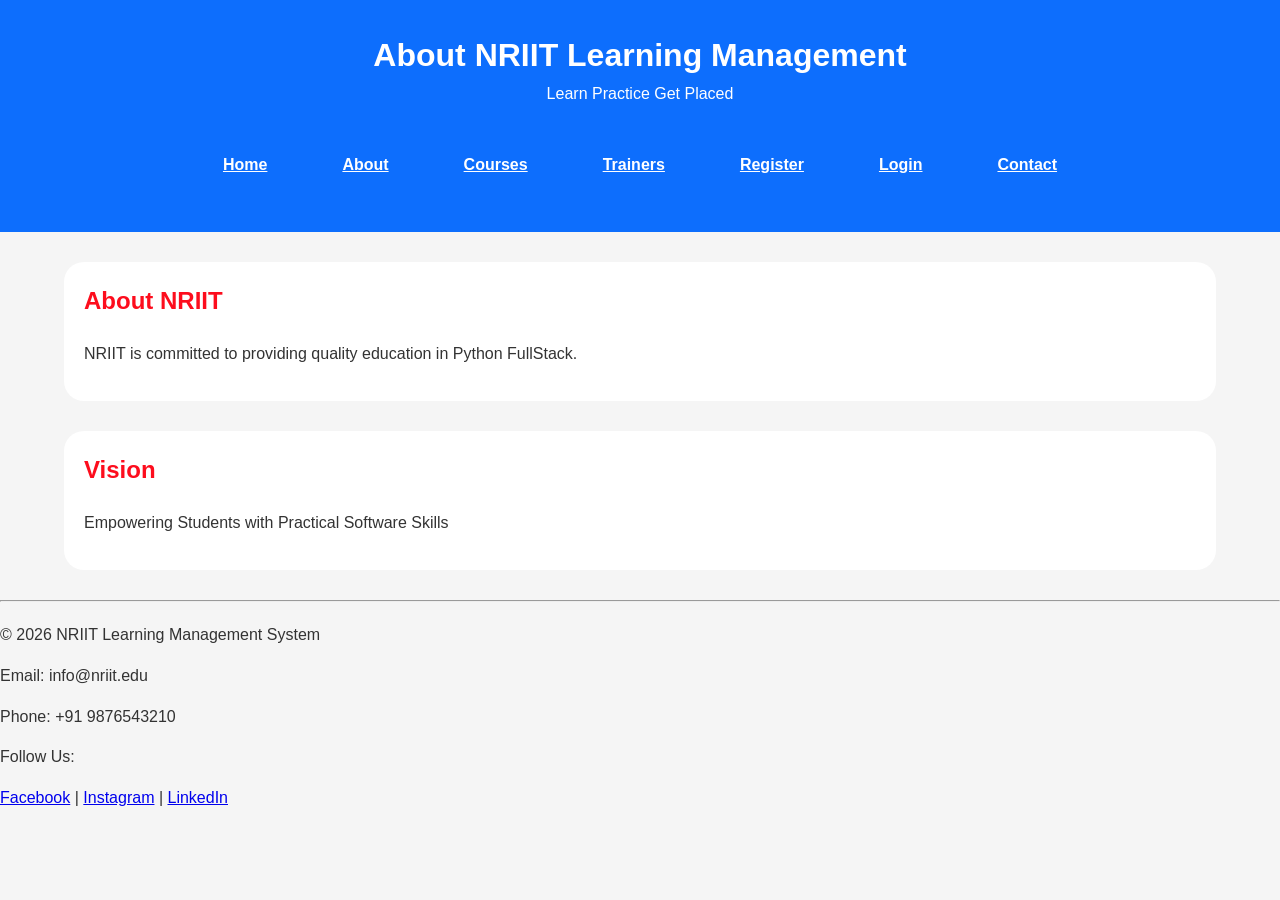
<file: about.html>
<!DOCTYPE html>
<html lang="en">

<head>
    <meta charset="UTF-8">
    <meta name="viewport" content="width=device-width, initial-scale=1.0">
    <link rel="stylesheet" href="css/style.css">
    <title>About Page</title>
</head>

<body>
    <header>
        <h1>About NRIIT Learning Management</h1>
        <p>Learn Practice Get Placed</p>
        <nav>
            <a href="index.html">Home</a>
            <a href="about.html">About</a>
            <a href="courses.html">Courses</a>
            <a href="trainers.html">Trainers</a>
            <a href="register.html">Register</a>
            <a href="login.html">Login</a>
            <a href="contact.html">Contact</a>
        </nav>
    </header>
    <main>
        <section>
            <h2>About NRIIT</h2>
            <p>
                NRIIT is committed to providing quality education in Python FullStack.
            </p>
        </section>
        <section>
            <h2>Vision</h2>
            <p>
                Empowering Students with Practical Software Skills
            </p>
        </section>
    </main>
    <footer>

        <hr>

        <p>&copy; 2026 NRIIT Learning Management System</p>

        <p>Email: info@nriit.edu</p>

        <p>Phone: +91 9876543210</p>

        <p>Follow Us:</p>

        <a href="#">Facebook</a> |

        <a href="#">Instagram</a> |

        <a href="#">LinkedIn</a>

    </footer>

</body>

</html>
</file>
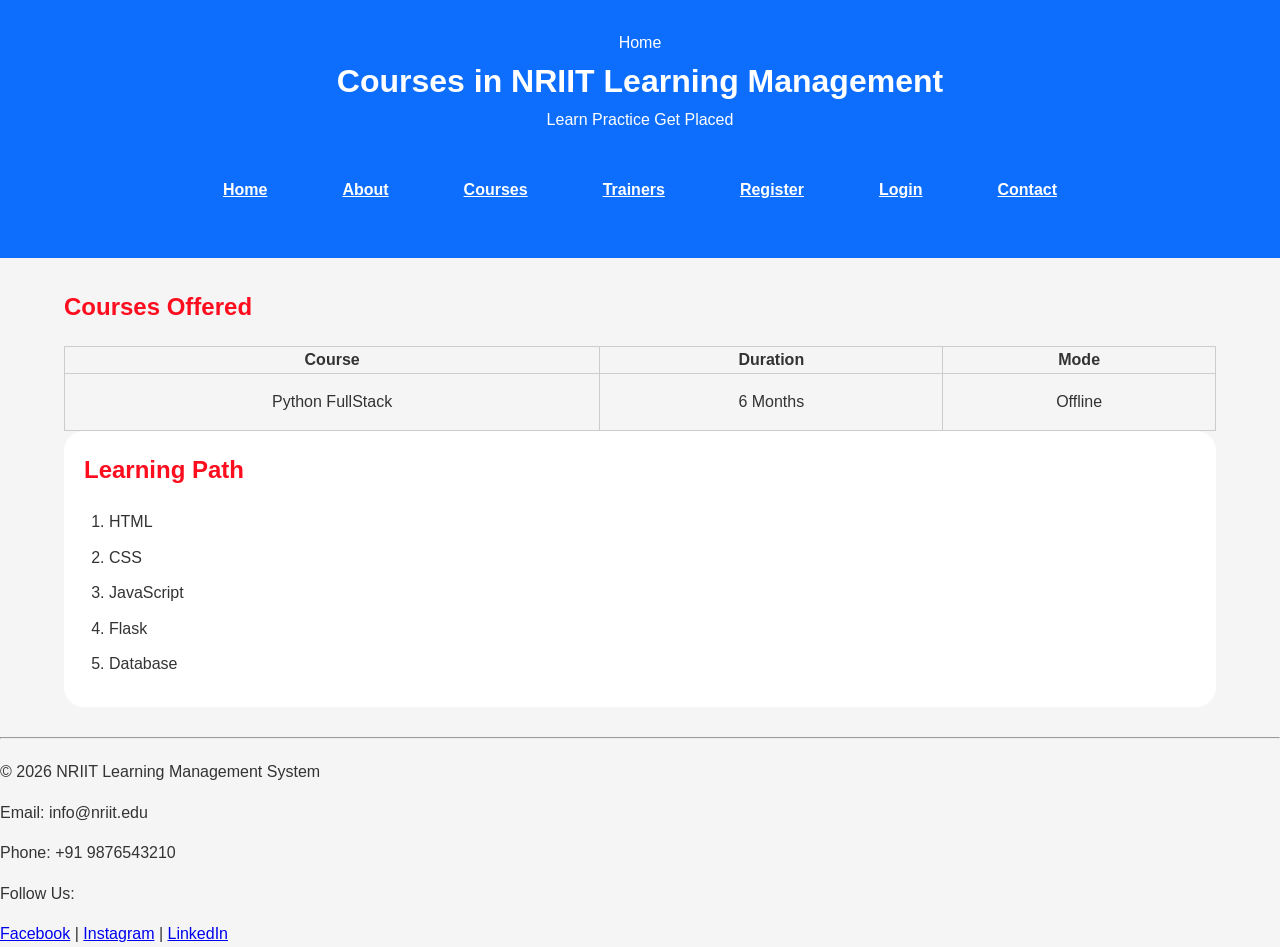
<file: courses.html>
<!doctype html>
<html lang="en">

<head>
  <meta charset="UTF-8" />
  <meta name="viewport" content="width=device-width, initial-scale=1.0" />
  <link rel="stylesheet" href="css/style.css">
  <title>Course page</title>
</head>

<body>
  <header>
    Home <br />
    <h1>Courses in NRIIT Learning Management</h1>
    <p>Learn Practice Get Placed</p>
    <nav>
      <a href="index.html">Home</a>
      <a href="about.html">About</a>
      <a href="courses.html">Courses</a>
      <a href="trainers.html">Trainers</a>
      <a href="register.html">Register</a>
      <a href="login.html">Login</a>
      <a href="contact.html">Contact</a>
    </nav>
  </header>
  <main>
    <h2>Courses Offered</h2>
    <table border="|" cellpadding="10">
      <tr>
        <th>Course</th>
        <th>Duration</th>
        <th>Mode</th>
      </tr>
      <tr>
        <td>Python FullStack</td>
        <td>6 Months</td>
        <td>Offline</td>
      </tr>
    </table>
    <section>
      <h2>Learning Path</h2>
      <ol>
        <li>HTML</li>
        <li>CSS</li>
        <li>JavaScript</li>
        <li>Flask</li>
        <li>Database</li>
      </ol>
    </section>
  </main>
  <footer>

    <hr>

    <p>&copy; 2026 NRIIT Learning Management System</p>

    <p>Email: info@nriit.edu</p>

    <p>Phone: +91 9876543210</p>

    <p>Follow Us:</p>

    <a href="#">Facebook</a> |

    <a href="#">Instagram</a> |

    <a href="#">LinkedIn</a>

  </footer>
</body>

</html>
</file>
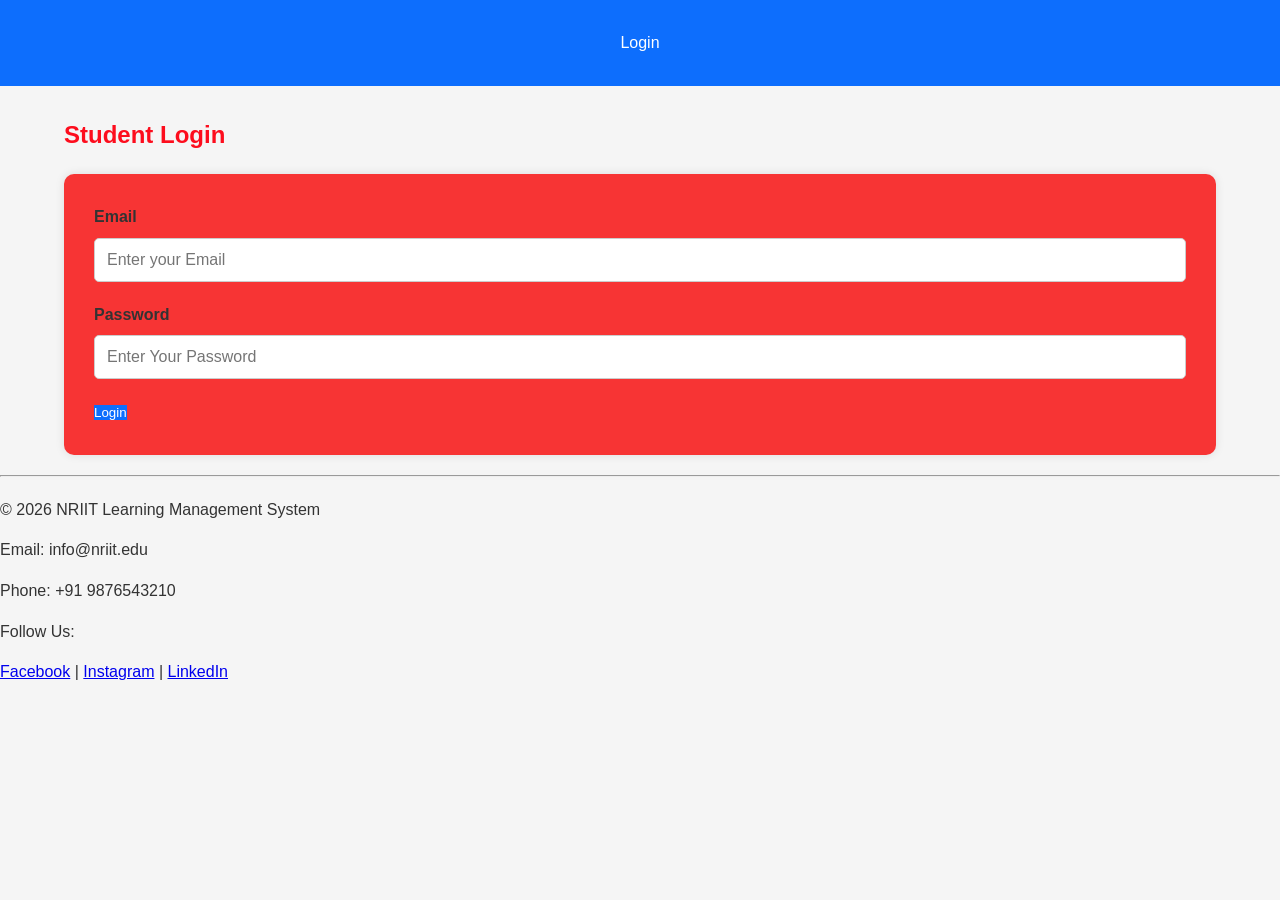
<file: login.html>
<!DOCTYPE html>
<html lang="en">

<head>
    <meta charset="UTF-8">
    <meta name="viewport" content="width=device-width, initial-scale=1.0">
    <link rel="stylesheet" href="css/style.css">
    <title>Login Page</title>
</head>

<body>
    <header>Login</header>
    <main>
        <h2>Student Login</h2>
        <form>
            <label>Email</label><br>
            <input type="email" placeholder="Enter your Email"><br>
            <label>Password</label><br>
            <input type="password" placeholder="Enter Your Password"> <br>
            <input type="submit" value="Login">

        </form>
    </main>
    <footer>

        <hr>

        <p>&copy; 2026 NRIIT Learning Management System</p>

        <p>Email: info@nriit.edu</p>

        <p>Phone: +91 9876543210</p>

        <p>Follow Us:</p>

        <a href="#">Facebook</a> |

        <a href="#">Instagram</a> |

        <a href="#">LinkedIn</a>

    </footer>
</body>

</html>
</file>
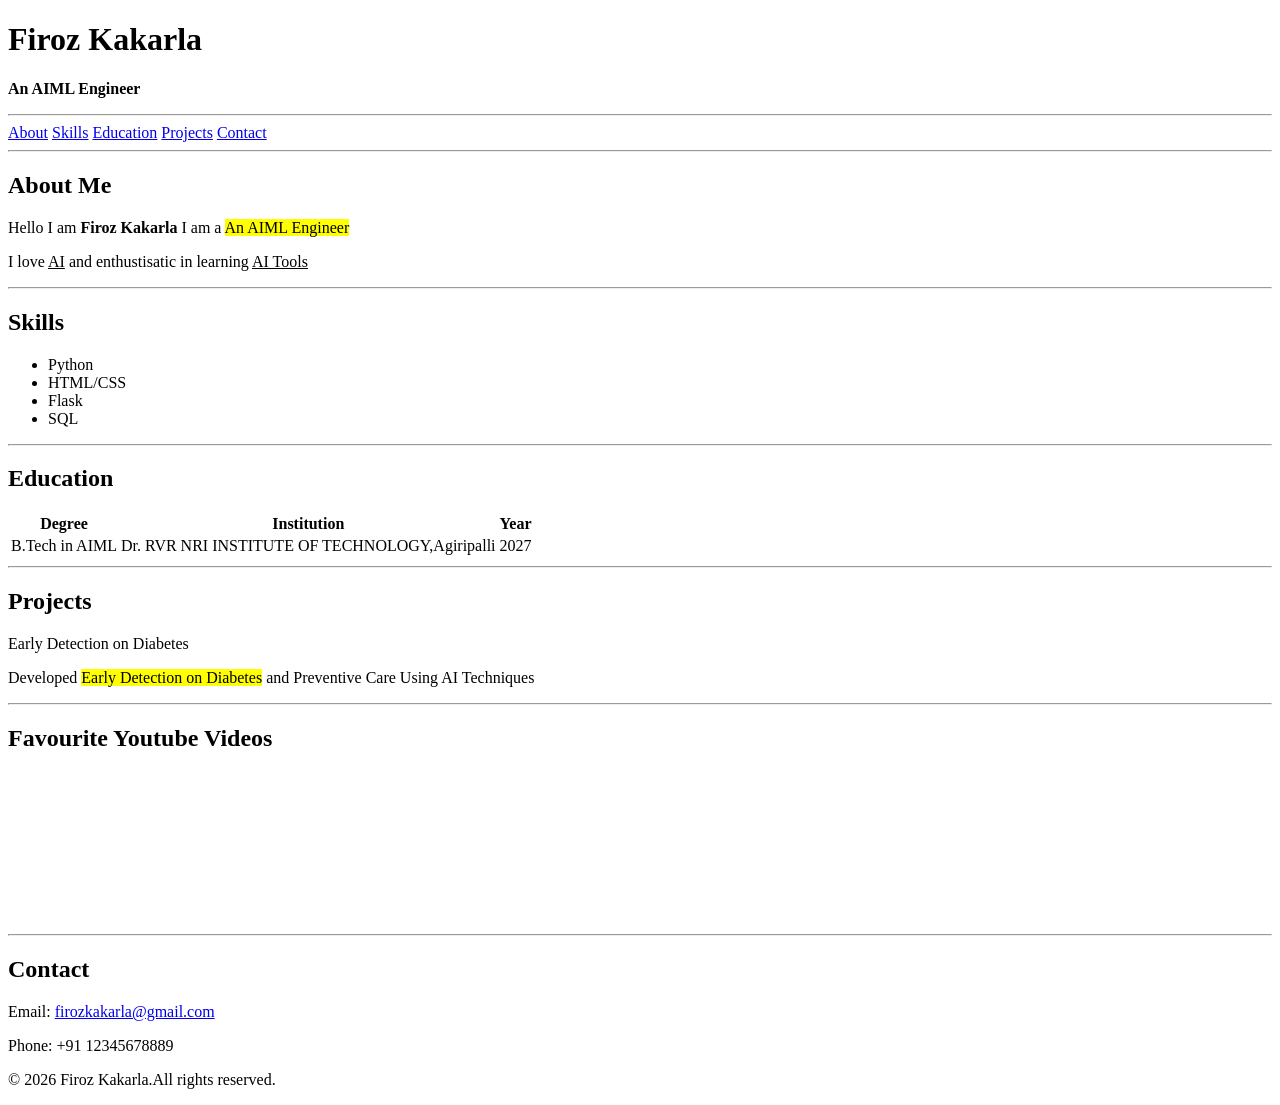
<file: portfolio.html>
<!DOCTYPE html>
<html lang="en">
<head>
    <meta charset="UTF-8">
    <meta name="viewport" content="width=device-width, initial-scale=1.0">
    <title>Document</title>
</head>
<body>
    <header>
        <h1>Firoz Kakarla</h1>
        <p><b>An AIML Engineer</b></p>
    </header>
    <hr>
    <! -- Navigation bar -- >
    <nav>
        <a href="#about">About</a>
        <a href="#skills">Skills</a>
        <a href="#education">Education</a>
        <a href="#projects">Projects</a>
        <a href="#contact">Contact</a>
    </nav>
    <hr>
    <! -- About Me -- >
    <section id="about">
        <h2>About Me</h2>
        <p>Hello I am <strong>Firoz Kakarla</strong> I am a <mark>An AIML Engineer</mark></p>
        <p>I love <u>AI</u> and enthustisatic in learning <u>AI Tools</u></p>
    </section>
    <hr>
    <! -- Skills section -- >
    <section id="skills">
        <h2>Skills</h2>
        <ul>
            <li>Python</li>
            <li>HTML/CSS</li>
            <li>Flask</li>
            <li>SQL</li>
        </ul>
    </section>
    <hr>
    <! -- Education Section -- >
    <section id="Education">
        <h2>Education</h2>
        <table>
            <th>Degree</th>
            <th>Institution</th>
            <th>Year</th>
            <tr>
                <td>B.Tech in AIML</td>
                <td>Dr. RVR NRI INSTITUTE OF TECHNOLOGY,Agiripalli</td>
                <td>2027</td>
            </tr>
        </table>
    </section>
    <hr>
    <! -- Projects Section -- >
    <section id="Projects">
        <h2>Projects</h2>
        <article>Early Detection on Diabetes</article>
        <p>Developed <mark>Early Detection on Diabetes</mark> and Preventive Care Using AI Techniques</p>
    </section>
    <hr>
    <section>
        <h2>Favourite Youtube Videos</h2>
        <iframe src="https://www.youtube.com/live/ayhZkE_RT54?si=I4SxyGnEC_3bcqeP" frameborder="0" title="UNQ GAMER"></iframe>
    </section>
    <hr>
    <! -- Contact Section -- >
    <section id="Contact">
        <h2>Contact</h2>
        <p>Email: <a href="firozkakarla@gmail.com">firozkakarla@gmail.com</a></p>
        <p>Phone: +91 12345678889</p>
    </section>
    <footer>
        <p>&copy; 2026 Firoz Kakarla.All rights reserved.</p>
    </footer>
</body>
</html>
</file>
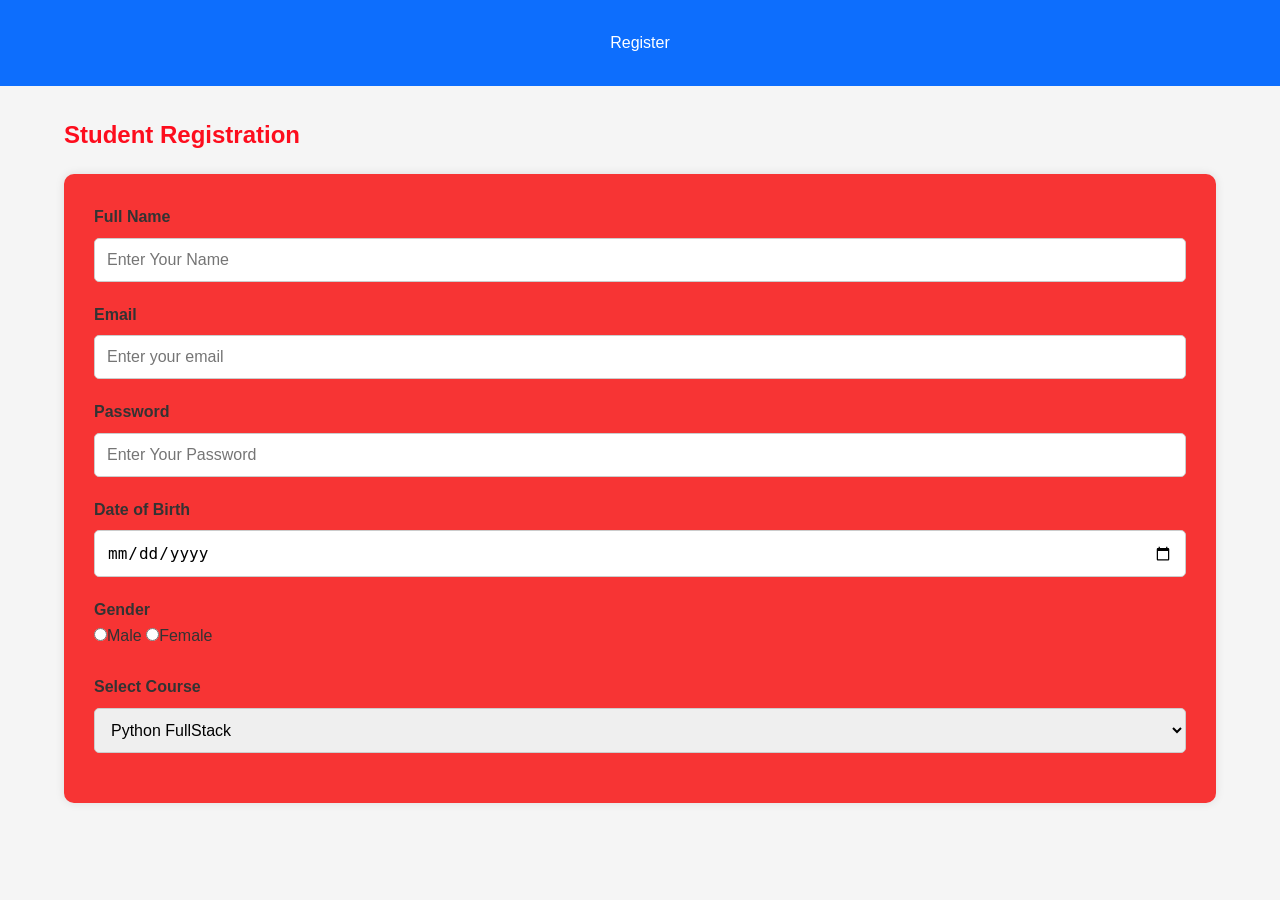
<file: register.html>
<!DOCTYPE html>
<html lang="en">

<head>
    <meta charset="UTF-8">
    <meta name="viewport" content="width=device-width, initial-scale=1.0">
    <link rel="stylesheet" href="css/style.css">
    <title>Register page</title>
</head>

<body>
    <header>Register</header>
    <main>
        <h2>Student Registration </h2>
        <form>
            <label>Full Name</label><br>
            <input type="text" placeholder="Enter Your Name"><br>
            <label>Email</label><br>
            <input type="email" placeholder="Enter your email"><br>
            <label>Password</label><br>
            <input type="password" placeholder="Enter Your Password"><br>
            <label>Date of Birth</label><br>
            <input type="date" placeholder="DOB"><br>
            <label>Gender</label><br>
            <input type="radio" name="gender">Male
            <input type="radio" name="gender">Female <br><br>
            <label>Select Course</label>
            <br>
            <select>
                <option>Python FullStack</option>
                <option>Java FullStack</option>
            </select>
        </form>
    </main>

</body>

</html>
</file>
<file: css/style.css>
* {
    margin: 0;
    padding: 0;
    box-sizing: border-box;
}

body {
    font-family: Arial, Arial, Helvetica, sans-serif;
    background-color: #f5f5f5;
    color: #333;
    line-height: 1.6;
}

header {
    background-color: #0d6efd;
    color: #fff;
    padding: 30px;
    text-align: center;
}

hr {
    margin: 20px 0;
}

nav{

    display:flex;

    justify-content:center;

    gap:25px;

    margin-top:20px;

    flex-wrap:wrap;

}

nav a {
    color: #fff;
    margin: 15px;
    font-weight: bold;
    padding: 10px;
    text-align: center;
}

nav a:hover {
    background-color: #fff;
    color: #0d6efd;
    border-radius: 5px;
}

main {
    margin: auto;
    width: 90%;
    margin-top: 30px;
}

section {
    margin-bottom: 30px;
    background-color: #fff;
    padding: 20px;
    border-radius: 20px;
}

h2 {
    margin-bottom: 20px;
    color: #fd0d1d;
}

p {
    margin-bottom: 15px;
}

.banner {
    width: 80%;
    height: 200px;
    margin-bottom: 20px;
}

ul {
    padding-left: 20px;
}

li {
    margin-bottom: 10px;
}

article {
    margin-top: 20px;
    border-radius: 10px;
    border: 1px solid #ccc;
    padding: 15px;
}

article:hover {
    background-color: #f0f0f0;
}

table {

    width: 100%;

    border-collapse: collapse;

    margin-top: 20px;

}

table {

    width: 100%;

    border-collapse: collapse;

    margin-top: 20px;

}

td {

    padding: 15px;

    text-align: center;

}

table,
th,
td {

    border: 1px solid #ccc;

}

tr:hover {

    background: #eef5ff;

}

ol {

    padding-left: 25px;

}

ol li {

    margin-bottom: 10px;

}

form {

    background: rgb(247, 52, 52);

    padding: 30px;

    border-radius: 10px;

    box-shadow: 0 0 10px rgba(0, 0, 0, .1);

}

label {

    font-weight: bold;

}

input:not([type="radio"]):not([type="checkbox"]):not([type="submit"]):not([type="button"]):not([type="reset"]) {

    width: 100%;

    padding: 12px;

    margin-top: 8px;

    margin-bottom: 20px;

    border: 1px solid #ccc;

    border-radius: 5px;

    font-size: 16px;

}

select,
textarea {

    width: 100%;

    padding: 12px;

    margin-top: 8px;

    margin-bottom: 20px;

    border: 1px solid #ccc;

    border-radius: 5px;

    font-size: 16px;

}

input[type="submit"] {

    background: #0d6efd;

    color: white;

    border: none;

    cursor: pointer;

}

input[type="submit"]:hover {

    background: #084298;

}

input[type="reset"] {

    background: #6c757d;

    color: white;

    border: none;

    cursor: pointer;

}


input[type="reset"]:hover {

    background: #565e64;

}


article {

    background: white;

    padding: 20px;

    margin-bottom: 20px;

    border-radius: 10px;

    box-shadow: 0 2px 8px rgba(0, 0, 0, .1);

    transition: .3s;
}

.trainer-image {

    width: 180px;

    height: 180px;

    object-fit: cover;

    border-radius: 50%;

    display: block;

    margin: 0 auto 15px;

}

article:hover {

    transform: translateY(-8px);

    box-shadow: 0 10px 20px rgba(0, 0, 0, .2);

}

iframe {

    width: 100%;

    border: none;

    border-radius: 10px;

    margin-top: 20px;

}

video {

    width: 100%;

    border-radius: 10px;

}

audio {

    width: 100%;

}

.trainer-container{

    display:grid;

    grid-template-columns:repeat(3,1fr);

    gap:25px;

}

article{

    text-align:center;

}

img{

max-width:100%;

height:auto;

}
</file>
